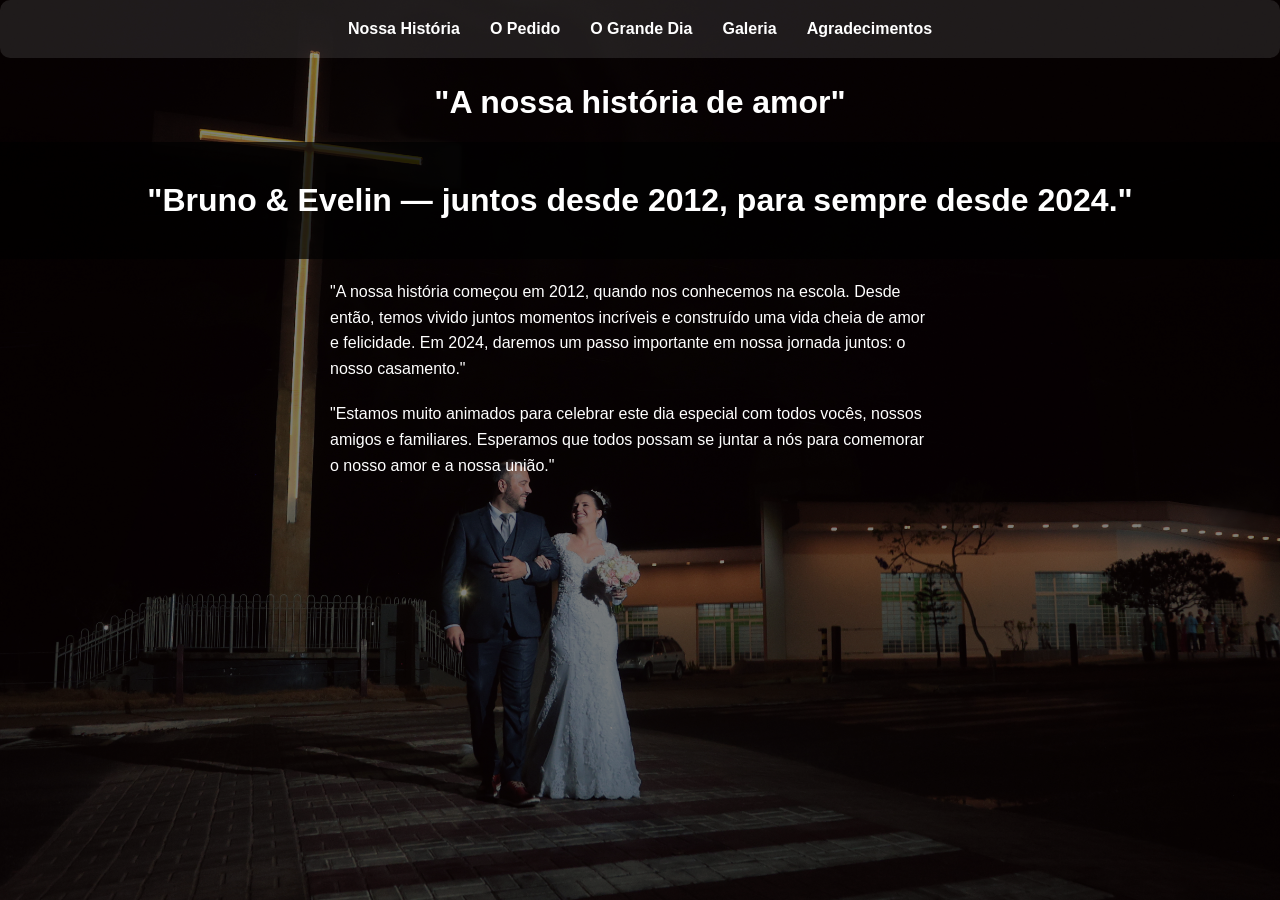
<file: index.html>
<!DOCTYPE html>
<html lang="pt">
<head>
    <meta charset="UTF-8">
    <meta name="viewport" content="width=device-width, initial-scale=1.0">
    <title>Zãos</title>
    <link rel="stylesheet" href="style.css">
    <link rel="shortcut icon" href="imagens/EVE REL A  (43) copiar - Copia.jpg" type="image/x-icon">
    
</head>
<body>
    <div>
        <nav>
            <ul>
                <li><a href="history.html">Nossa História</a></li>
                <li><a href="pedido.html">O Pedido</a></li>
                <li><a href="day.html">O Grande Dia</a></li>
                <li><a href="galeria.html">Galeria</a></li>
                <li><a href="agradecimentos.html">Agradecimentos</a></li>
            </ul>
        </nav>
    
    </div>
   
    <h1>"A nossa história de amor"</h1>

    <section class="divisao">
        <h2>"Bruno & Evelin — juntos desde 2012, para sempre desde 2024."</h2>
    </section>
        <div id="history">
            <p>"A nossa história começou em 2012, quando nos conhecemos na escola. Desde então, temos vivido juntos momentos incríveis e construído uma vida cheia de amor e felicidade. Em 2024, daremos um passo importante em nossa jornada juntos: o nosso casamento."</p>
            <p>"Estamos muito animados para celebrar este dia especial com todos vocês, nossos amigos e familiares. Esperamos que todos possam se juntar a nós para comemorar o nosso amor e a nossa união."</p>
        </div>
        <section class="segunda-foto">
         
        </section>
    
        


</body>
</html>
</file>
<file: style.css>
/* Fundo com imagem */
body {
    background-image: url("imagens/cruz1.jpg");
    background-size: cover;
    background-position: top;
    background-repeat: no-repeat;
    min-height: 100vh;
    margin: 0;
    font-family: 'Segoe UI', Tahoma, Geneva, Verdana, sans-serif;
    color: #fff; /* texto branco por cima do fundo */
    position: relative;
}

/* Opção: camada escura pra melhorar a leitura */
body::before {
    content: "";
    position: absolute;
    top: 0; left: 0;
    width: 100%;
    height: 100%;
    background-color: rgba(0, 0, 0, 0.5); /* preto com opacidade */
    z-index: 0;
}

/* Todo o conteúdo por cima da camada escura */
body > * {
    position: relative;
    z-index: 1;
}

/* Navegação */
nav ul {
    display: flex;
    justify-content: center;
    list-style: none;
    padding: 20px;
    margin: 0;
    background-color: rgba(255, 255, 255, 0.1); /* fundo leve */
    border-radius: 10px;
}

nav ul li {
    margin: 0 15px;
}

nav ul li a {
    text-decoration: none;
    color: #fff;
    font-weight: bold;
    transition: color 0.3s ease;
}

nav ul li a:hover {
    color: rgba(228, 219, 219, 0.856);
}

/* Títulos */
h1 {
    text-align: center;
    margin-top: 0px;
    padding-top: 2%; /* espaço entre o topo e o título */
}
.divisao {
    background-color: rgba(0, 0, 0, 0.7); /* fundo escuro com transparência */
    padding: 40px 20px;
    text-align: center;
    
}

.divisao h2 {
    font-size: 2rem;
    color: #fff;
    margin: 0;
}

p {
    text-align: left;
    margin: 20px auto; /* centraliza o parágrafo */
    padding-right: 20px;
    max-width: 600px; /* largura máxima do parágrafo */
    line-height: 1.6; /* espaçamento entre linhas */
}
.segunda-foto img {
    background-image: url("imagens/fotoescura.jpg");
    background-size: cover;
    background-position: top;
    background-repeat: no-repeat;
    min-height: 100vh;
    margin: 0;
    font-family: 'Segoe UI', Tahoma, Geneva, Verdana, sans-serif;
    color: #fff; /* texto branco por cima do fundo */
    position: relative;}
</file>
